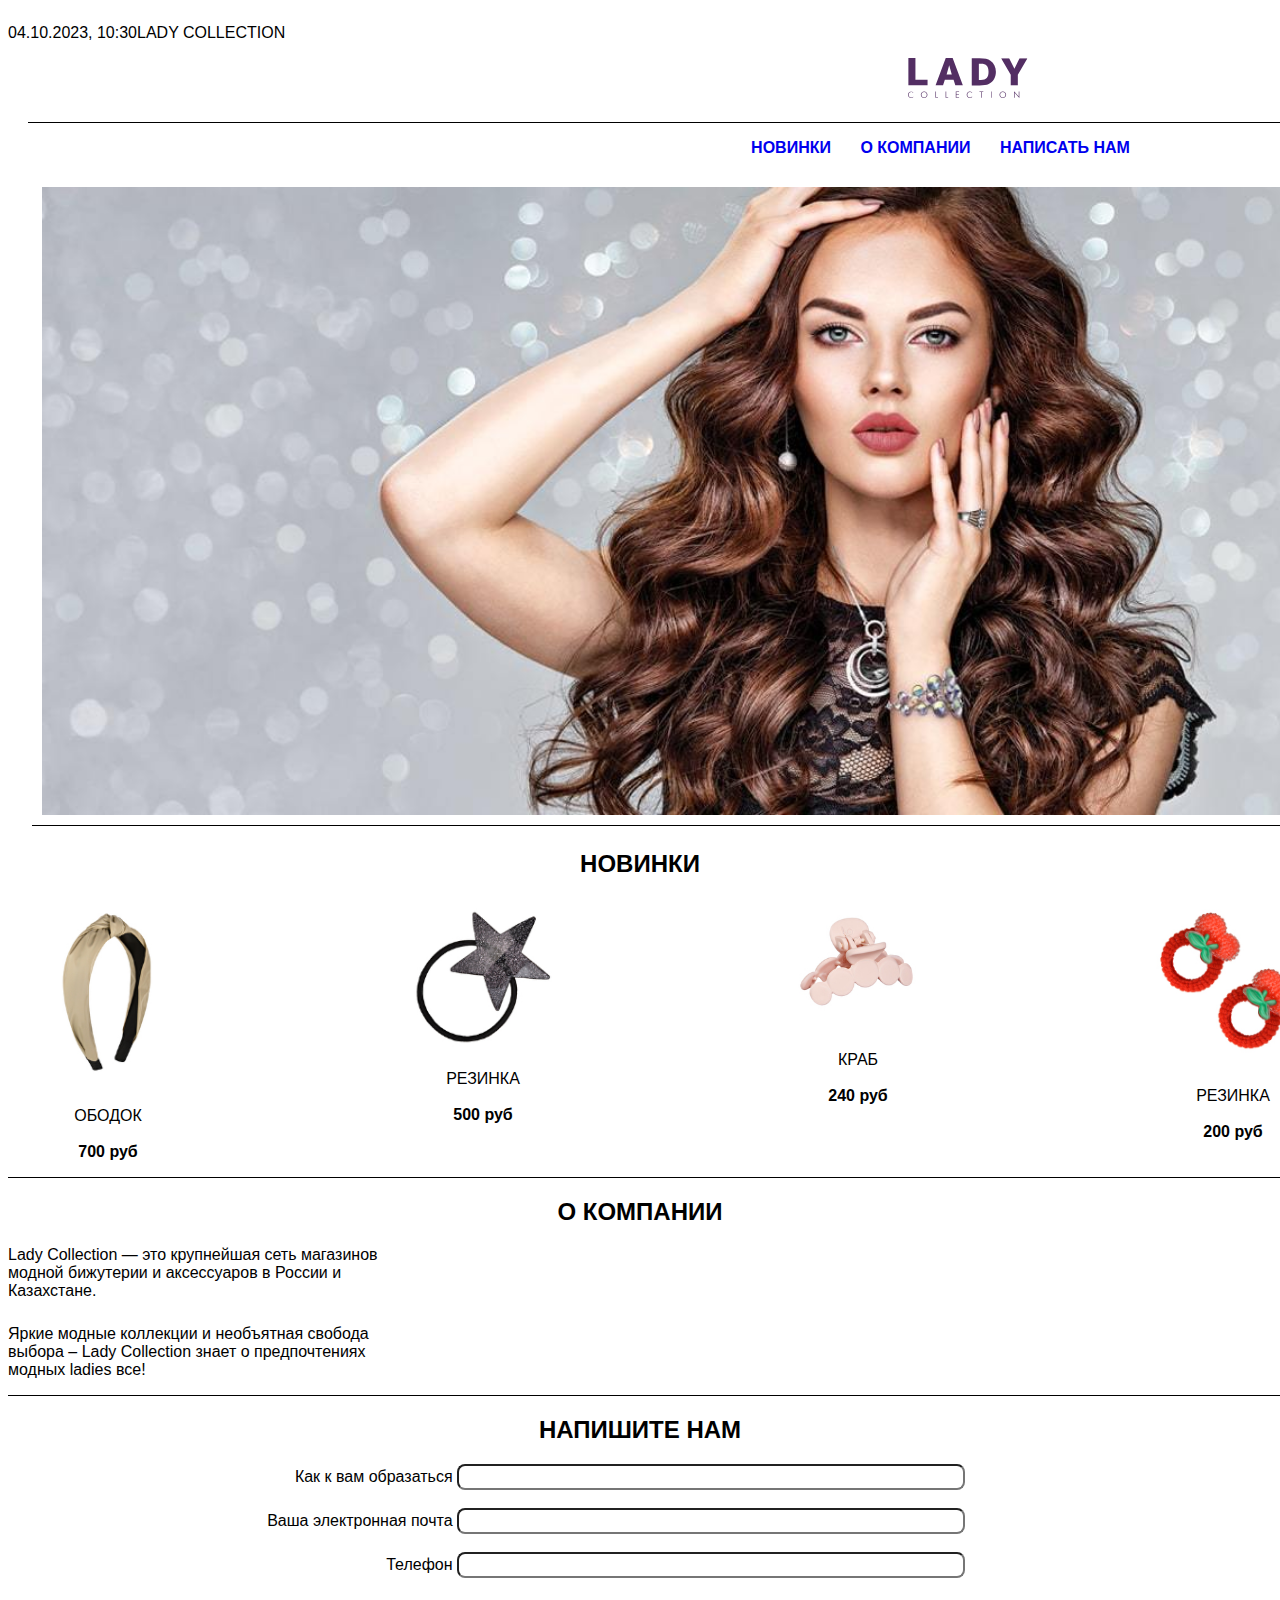
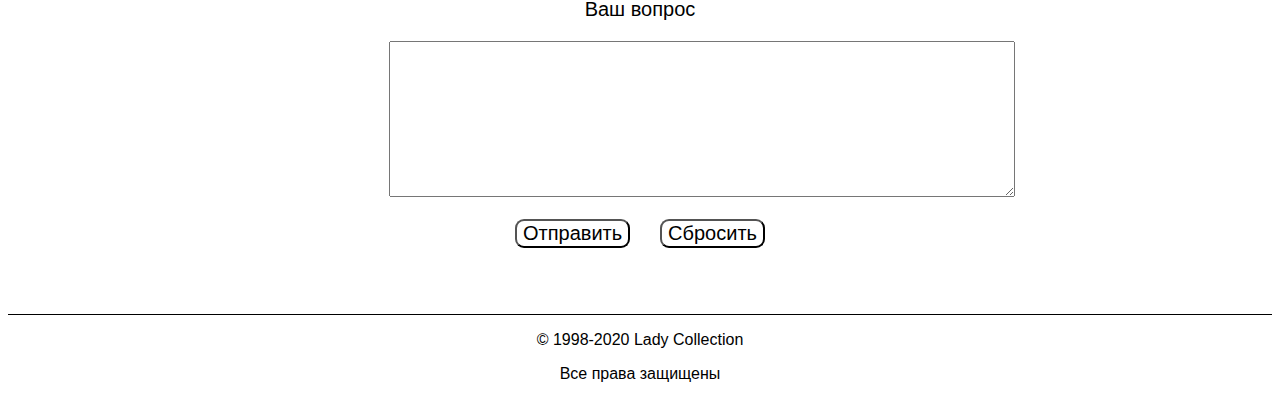
<file: LADY_Соловьёв_Никонов/index.html>
<!DOCTYPE html>
<html lang="ru">
<head>
    <meta charset="UTF-8">
    <meta name="viewport" content="width=device-width, initial-scale=1.0">
    <title>Document</title>
    <link rel="stylesheet" href="style.css">
</head>
<body>
    <div class="top">
        <p>04.10.2023, 10:30</p>
        <p class="otstyp">LADY COLLECTION</p>
    </div>
    <header>
      <img class="Logo" src="logo.svg" alt="">
      <nav>
        <ul>
            <li><a href="#new">НОВИНКИ</a></li>
            <li><a href="#about">О КОМПАНИИ</a></li>
            <li><a href="#write">НАПИСАТЬ НАМ</a></li>
        </ul>
      </nav>
      <img  class="dev" src="slider_spec_pic1.jpg" alt="">
    </header>
      <h2 class="new" id="new">НОВИНКИ</h2>
      <div class="prod">
        <div class="product"><img src="new1.PNG" alt=""><p>ОБОДОК <br><br><span>700 руб</span></p></div>
        <div class="product"><img src="new4.PNG" alt=""><p>РЕЗИНКА <br><br><span>500 руб</span></p></div>
        <div class="product"><img src="new3.PNG" alt=""><p>КРАБ <br><br><span>240 руб</span></p></div>
        <div class="product"><img src="new2.PNG" alt=""><p>РЕЗИНКА <br><br><span>200 руб</span></p></div>
        <div class="product"><img src="rasp5.PNG" alt=""><p>ЗАЖИМ <br><br><span>400 руб</span></p></div>
      </div>
      <h2 class="new" id="about">О КОМПАНИИ</h2>
       <div class="company">
        <p>Lady Collection — это крупнейшая сеть магазинов <br>
          модной бижутерии и аксессуаров в России и <br>
          Казахстане. 
          </p>
        <p>Яркие модные коллекции и необъятная свобода <br>
          выбора – Lady Collection знает о предпочтениях <br>
          модных ladies все!<br>
          </p>
       </div>
      <h2 class="new" id="write">НАПИШИТЕ НАМ</h2>
      <form action="">
        <label for="">Как к вам образаться</label>
        <input type="text"> <br><br>
        <label for="">Ваша электронная почта</label>
        <input type="text"> <br><br>
        <label for="">Телефон</label>
        <input type="text">

        <p>Ваш вопрос</p>
        <textarea name="" id="" cols="30" rows="10"></textarea> <br><br>

        <div class="buttons">
          <button type="submit">Отправить</button>
          <button type="reset">Сбросить</button>
        </div>
      </form>
      <footer>
        <p>© 1998-2020 Lady Collection</p>
        <p>Все права защищены</p>
      </footer>
</body>
</html>
</file>
<file: LADY_Соловьёв_Никонов/style.css>
*{
    font-family: 'Segoe UI', Tahoma, Geneva, Verdana, sans-serif;
}

.top{
    display: flex;
}

.Logo{
    margin-left: 900px;
}

header{
    width: 1850px;
}

.otstup{
    margin-left: 950px;
}

ul{
    text-align: center;
}

ul li{
    list-style-type: none;
    display: inline;
    margin-right: 25px;
}
ul li a{
    text-decoration: none;
    font-weight: 600;
}

nav{
    border-top: 1px solid black;
    margin: 20px;
}


.dev{
    width: 97%;
    margin-left: 24px;
    border-bottom: 1px solid black;
    padding: 10px;
}

.new{
    text-align: center;
}

.prod{
    display: flex;
    justify-content: space-between;
    width: 1700px;
    margin: 0 auto;
    border-bottom: 1px solid black;
}

.product{
    width: 200px;
    text-align: center;
}

.product p{
    font-weight: 500;
}

.product p span{
    font-weight: 800;
}

.company{
    width: 1700px;
    margin: 0 auto;
    border-bottom: 1px solid black;
}

.company p{
    font-weight: 500;
}

.company p:nth-child(2){
    margin-top: 25px;
}

form{
    width: 750px;
    height: 400px;
    margin: 0 auto;
    text-align: right;
    padding-bottom: 50px;
}

form input{
    width: 500px;
    height: 20px;
    border-radius: 8px;
    margin-right: 50px;
}

form p{
    text-align: center;
    font-size: 15pt;
}

form textarea{
    width: 620px;
}

.buttons{
    width: 250px;
    margin: 0 auto;
    display: flex;
    justify-content: space-between;
}

.buttons button{
    background-color: #fff;
    font-size: 15pt;
    text-align: center;
    border-radius: 9px;
    font-weight: 500;
    cursor: pointer;
}

footer{
    border-top: 1px solid black;
    text-align: center;
    font-weight: 500;
}
</file>
